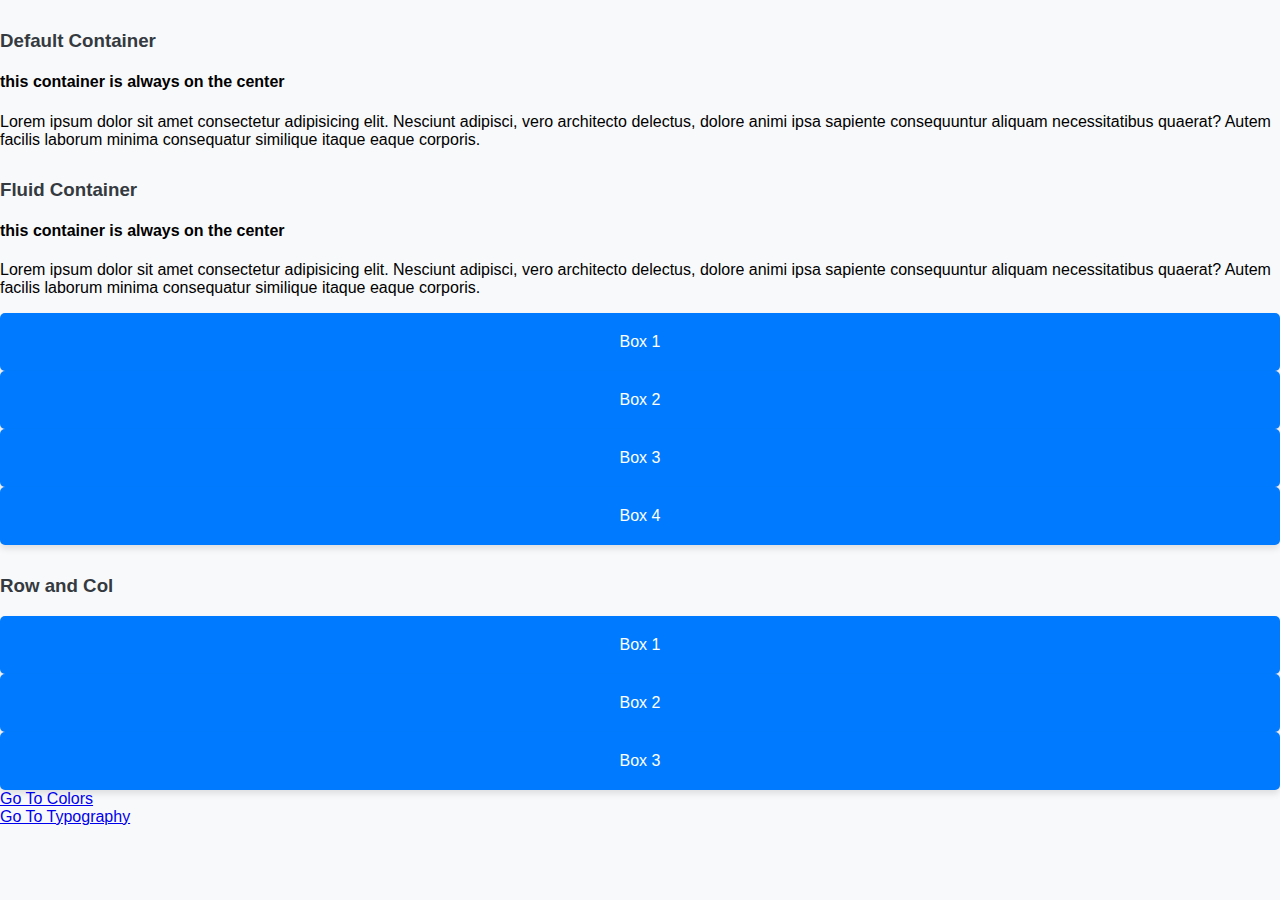
<file: index.html>
<!doctype html>
<html lang="en">
    <head>
        <title>Title</title>
        <!-- Required meta tags -->
        <meta charset="utf-8" />
        <meta
            name="viewport"
            content="width=device-width, initial-scale=1, shrink-to-fit=no"
        />
 
        <!-- Bootstrap CSS v5.2.1 -->
        <link
            href="https://cdn.jsdelivr.net/npm/bootstrap@5.3.2/dist/css/bootstrap.min.css"
            rel="stylesheet"
            integrity="sha384-T3c6CoIi6uLrA9TneNEoa7RxnatzjcDSCmG1MXxSR1GAsXEV/Dwwykc2MPK8M2HN"
            crossorigin="anonymous"
        />
 
        <link rel="stylesheet" href="style.css">
    </head>
 
    <body>
 
        <body>
 
           
            <div class="container m-5 shadow bg-light p-5 rounded-5">
                <h3>Default Container</h3>
                <h4>this container is always on the center</h4>
                <p>Lorem ipsum dolor sit amet consectetur adipisicing elit. Nesciunt adipisci, vero architecto delectus, dolore animi ipsa sapiente consequuntur aliquam necessitatibus quaerat? Autem facilis laborum minima consequatur similique itaque eaque corporis.</p>
            </div>      
           
            <div class="container m-5">
                <h3>Fluid Container</h3>
                <h4>this container is always on the center</h4>
                <p>Lorem ipsum dolor sit amet consectetur adipisicing elit. Nesciunt adipisci, vero architecto delectus, dolore animi ipsa sapiente consequuntur aliquam necessitatibus quaerat? Autem facilis laborum minima consequatur similique itaque eaque corporis.</p>
            </div>
   
     
           
   
       
        <div class="container">
            <div class="row g-0">
 
                <div class="col lg-4 col-md-12">
                    <div class="custom-box"> Box 1 </div>
                </div>
                <div class="col lg-4 col-md-12">
                    <div class="custom-box"> Box 2 </div>
                </div>
                <div class="col lg-4 col-md-12 col-sm-9">
                    <div class="custom-box"> Box 3 </div>
                </div>
                <div class="col lg-4 col-md-12">
                    <div class="custom-box"> Box 4 </div>
                </div>
 
            </div>
        </div>
 
        <!-- shorcut: div.col*4>div.custom-box -->
        <div class="container-fluid">
            <h3>Row and Col</h3>
            <div class="row g-0">
                <div class="col-sm-16">
                    <div class="custom-box"> Box 1</div>
                </div>
                <div class="col-12">
                    <!-- 12 Columns yung default hehe -->
                    <div class="custom-box"> Box 2 </div>
                    </div>
                    <div class="col-sm-12">
                        <div class="custom-box"> Box 3 </div>
                    </div>
            </div>
        </div>
        <div class="container my-4 d-flex justify-content-center">
            <a href="colors.html" class="btn btn-primary">Go To Colors</a>
        </div>
        <div class="container my-4 d-flex justify-content-center">
            <a href="typography.html" class="btn btn-primary">Go To Typography</a>
        </div>
 
 
       
 
 
        <!-- Bootstrap JavaScript Libraries -->
        <script
            src="https://cdn.jsdelivr.net/npm/@popperjs/core@2.11.8/dist/umd/popper.min.js"
            integrity="sha384-I7E8VVD/ismYTF4hNIPjVp/Zjvgyol6VFvRkX/vR+Vc4jQkC+hVqc2pM8ODewa9r"
            crossorigin="anonymous"
        ></script>
 
        <script
            src="https://cdn.jsdelivr.net/npm/bootstrap@5.3.2/dist/js/bootstrap.min.js"
            integrity="sha384-BBtl+eGJRgqQAUMxJ7pMwbEyER4l1g+O15P+16Ep7Q9Q+zqX6gSbd85u4mG4QzX+"
            crossorigin="anonymous"
        ></script>
    </body>
</html>
</file>
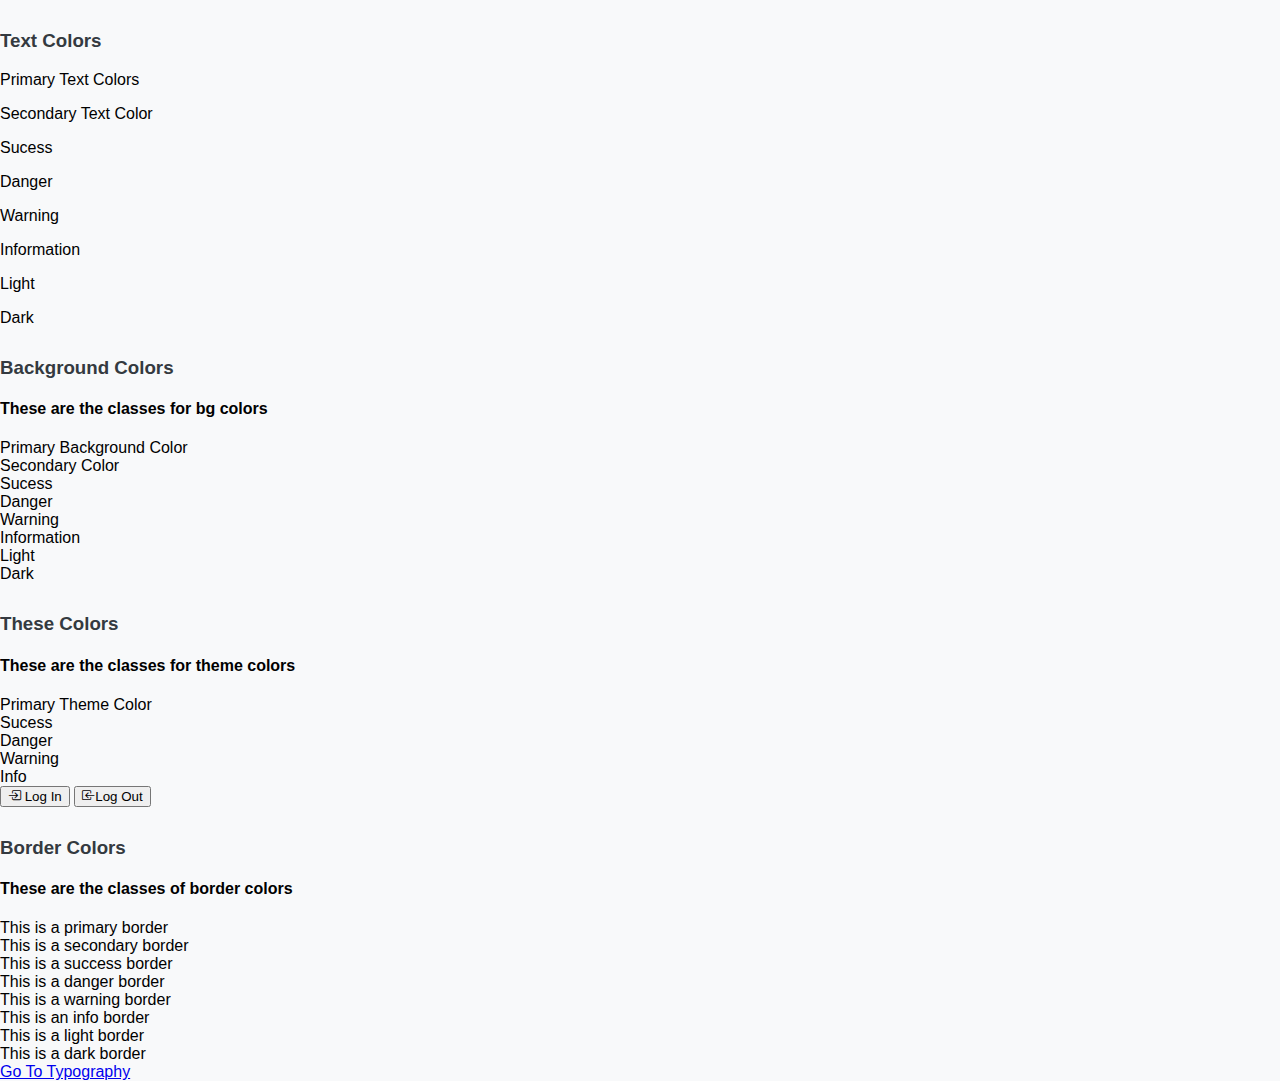
<file: colors.html>
<!doctype html>
<html lang="en">
    <head>
        <link rel="stylesheet" href="style.css">
        <link rel="stylesheet" href="https://cdn.jsdelivr.net/npm/bootstrap-icons@1.11.3/font/bootstrap-icons.min.css">
        <title>Title</title>
        <!-- Required meta tags -->
        <meta charset="utf-8" />
        <meta
            name="viewport"
            content="width=device-width, initial-scale=1, shrink-to-fit=no"
        />
 
        <!-- Bootstrap CSS v5.2.1 -->
        <link
            href="https://cdn.jsdelivr.net/npm/bootstrap@5.3.2/dist/css/bootstrap.min.css"
            rel="stylesheet"
            integrity="sha384-T3c6CoIi6uLrA9TneNEoa7RxnatzjcDSCmG1MXxSR1GAsXEV/Dwwykc2MPK8M2HN"
            crossorigin="anonymous"
        />
    </head>
 
    <body>
        <div class="container my-4 p-3 shadow bg-light rounded-3">
            <h3>Text Colors</h3>
            <p class="text-primary">Primary Text Colors</p>
            <p class="text-secondary">Secondary Text Color</p>
            <p class="text-sucess">Sucess</p>
            <p class="text-danger">Danger</p>
            <p class="text-warning">Warning</p>
            <p class="text-info">Information</p>
            <p class="text-light">Light</p>
            <p class="text-dark">Dark</p>
        </div>

        <div class="container my-4 p-3 shadow bg-light rounded-3">
            <h3>Background Colors</h3>
            <h4>These are the classes for bg colors</h4>
            <div class="bg-primary">Primary Background Color</div>
           <div class="bg-secondary">Secondary Color</div>
           <div class="bg-sucess">Sucess</div>
           <div class="bg-danger">Danger</div>
           <div class="bg-warning">Warning</div>
           <div class="bg-info">Information</div>
           <div class="bg-light">Light</div>
           <div class="bg-dark text-white">Dark</div>
        </div>

        <div class="container">
            <h3>These Colors</h3>
            <h4>These are the classes for theme colors</h4>
            <div class="bg-primary text-white">Primary Theme Color</div>
            <div class="bg-sucess text-black">Sucess</div>
            <div class="bg-danger text-white">Danger</div>
            <div class="bg-warning text-white">Warning</div>
            <div class="bg-info text-white">Info</div>
            <button class="btn btn-primary my-3"><i class="bi bi-box-arrow-in-right"></i> Log In</button>
            <button class="btn btn-danger my-3"><i class="bi bi-box-arrow-in-left"></i>Log Out</button>
        </div>
       
        <div class="container my-4 p-3 shadow bg-light rounded-3">
            <h3>Border Colors</h3>
            <h4>These are the classes of border colors</h4>
              <div class="border border-primary p-3 rounded">This is a primary border</div>
              <div class="border border-secondary p-3 rounded">This is a secondary border</div>
                 <div class="border border-success p-3 rounded">This is a success border</div>
                 <div class="border border-danger p-3 rounded">This is a danger border</div>
                 <div class="border border-warning p-3 rounded">This is a warning border</div>
                 <div class="border border-info p-3 rounded">This is an info border</div>
                 <div class="border border-light p-3 rounded">This is a light border</div>
                 <div class="border border-dark p-3 rounded">This is a dark border</div>
         
         
        </div>

        <div class="container my-4 d-flex justify-content-center">
            <a href="colors.html" class="btn btn-primary">Go To Typography</a>
        </div>
 
       
        <script
            src="https://cdn.jsdelivr.net/npm/@popperjs/core@2.11.8/dist/umd/popper.min.js"
            integrity="sha384-I7E8VVD/ismYTF4hNIPjVp/Zjvgyol6VFvRkX/vR+Vc4jQkC+hVqc2pM8ODewa9r"
            crossorigin="anonymous"
        ></script>
 
        <script
            src="https://cdn.jsdelivr.net/npm/bootstrap@5.3.2/dist/js/bootstrap.min.js"
            integrity="sha384-BBtl+eGJRgqQAUMxJ7pMwbEyER4l1g+O15P+16Ep7Q9Q+zqX6gSbd85u4mG4QzX+"
            crossorigin="anonymous"
        ></script>
    </body>
</html>
</file>
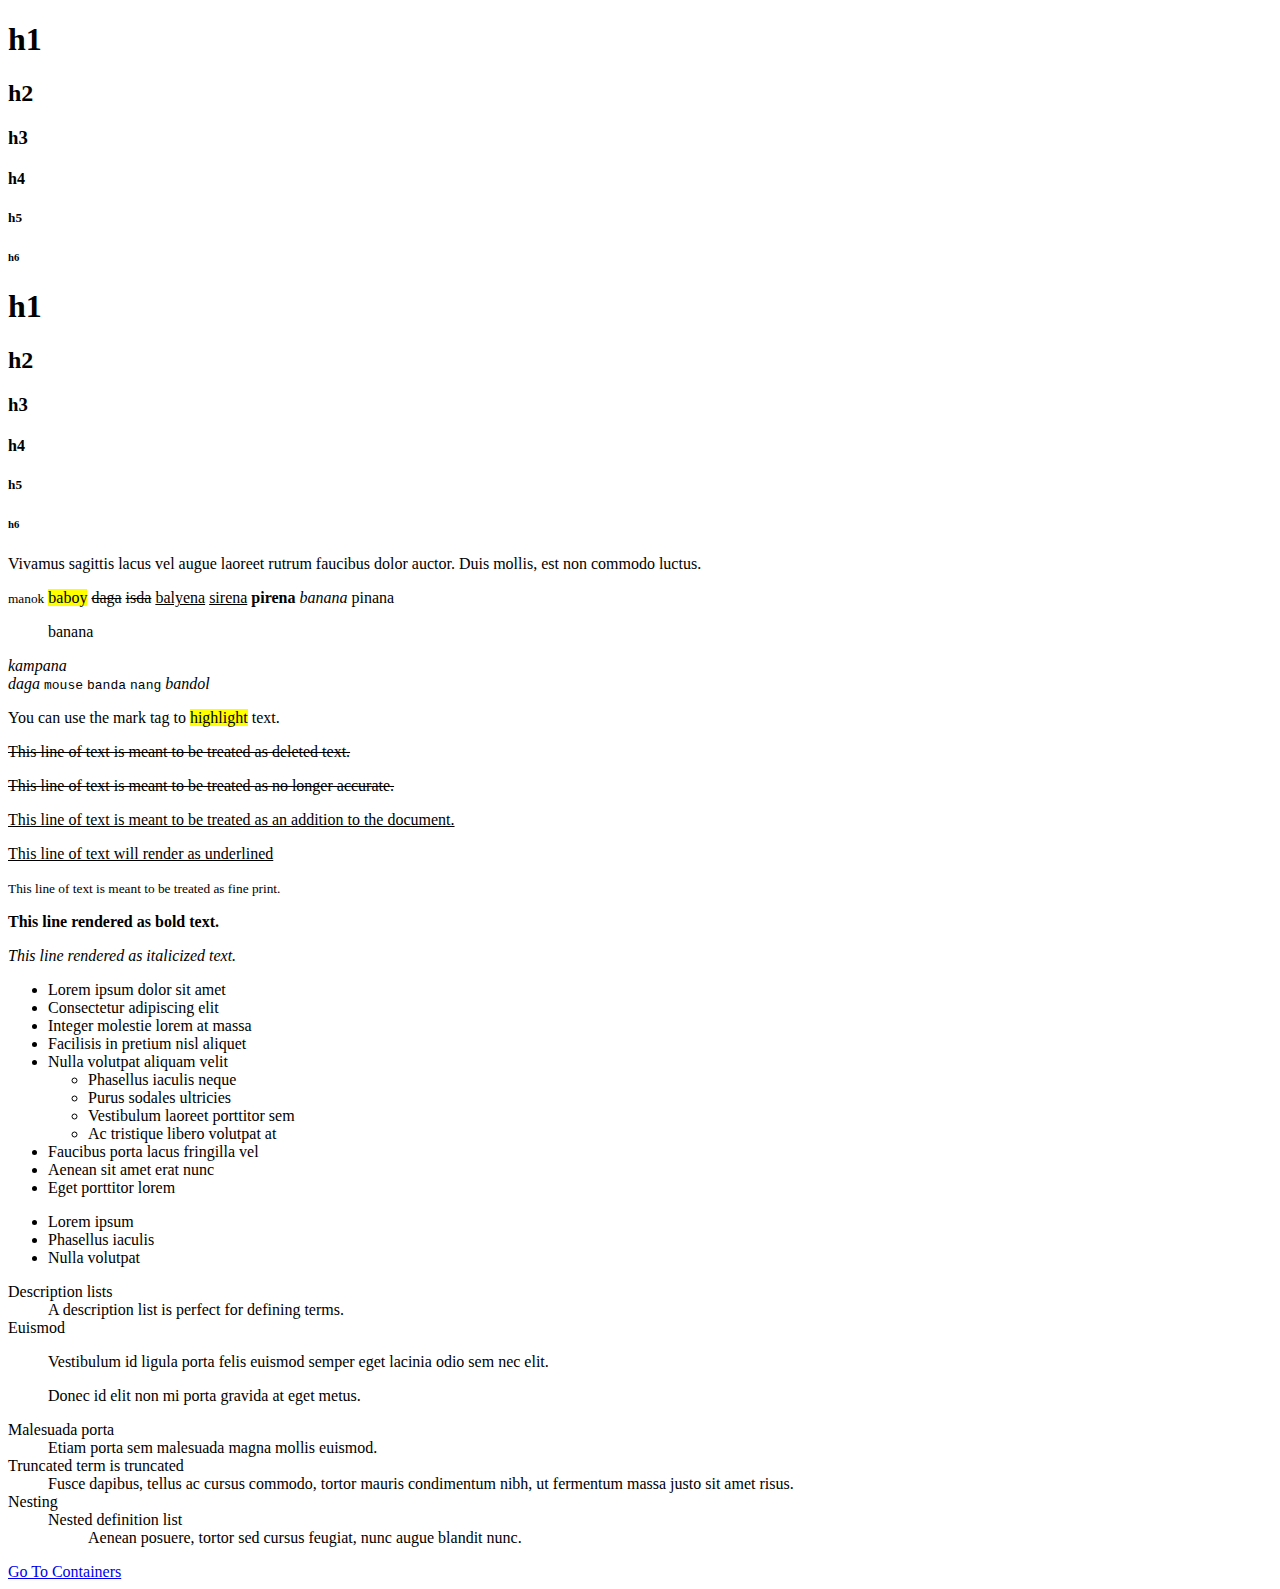
<file: typography.html>
<!doctype html>
<html lang="en">
    <head>
        <title>Title</title>
        <!-- Required meta tags -->
        <meta charset="utf-8" />
        <meta
            name="viewport"
            content="width=device-width, initial-scale=1, shrink-to-fit=no"
        />
 
        <!-- Bootstrap CSS v5.2.1 -->
        <link
            href="https://cdn.jsdelivr.net/npm/bootstrap@5.3.2/dist/css/bootstrap.min.css"
            rel="stylesheet"
            integrity="sha384-T3c6CoIi6uLrA9TneNEoa7RxnatzjcDSCmG1MXxSR1GAsXEV/Dwwykc2MPK8M2HN"
            crossorigin="anonymous"
        />
    </head>
 
    <body>
 
        <div class="conitainer my-4 p-3 shadow bg-light rounded-3">
            <h1>h1</h1>
            <h2>h2</h2>
            <h3>h3</h3>
            <h4>h4</h4>
            <h5>h5</h5>
            <h6>h6</h6>
        </div>
 
    <div class="conitainer my-4 p-3 shadow bg-light rounded-3">
        <h1 class="display-1">h1</h1>
        <h2 class="display-2">h2</h2>
        <h3 class="display-3">h3</h3>
        <h4 class="display-4">h4</h4>
        <h5 class="display-5">h5</h5>
        <h6 class="display-6">h6</h6>
    </div>
 
    <div class="conitainer my-4 p-3 shadow bg-light rounded-3">
        <p class="lead">
  Vivamus sagittis lacus vel augue laoreet rutrum faucibus dolor auctor. Duis mollis, est non commodo luctus.
        </p>
    </div>
   
    <!-- Bootstrap JavaScript Libraries -->
    <div class="conitainer my-4 p-3 shadow bg-light rounded-3">
        <small>manok</small>
        <mark>baboy</mark>
        <del>daga</del>
        <s>isda</s>
        <ins>balyena</ins>
        <u>sirena</u>
        <strong>pirena</strong>
        <em>banana</em>
        <abbr>pinana</abbr>
        <blockquote>banana</blockquote>
        <address>kampana</address>
        <cite>daga</cite>
        <code>mouse</code>
        <kbd>banda</kbd>
        <samp>nang</samp>
        <var>bandol</var>
    </div>
 
    <div class="conitainer my-4 p-3 shadow bg-light rounded-3">
        <p>You can use the mark tag to <mark>highlight</mark> text.</p>
        <p><del>This line of text is meant to be treated as deleted text.</del></p>
        <p><s>This line of text is meant to be treated as no longer accurate.</s></p>
        <p><ins>This line of text is meant to be treated as an addition to the document.</ins></p>
        <p><u>This line of text will render as underlined</u></p>
        <p><small>This line of text is meant to be treated as fine print.</small></p>
        <p><strong>This line rendered as bold text.</strong></p>
        <p><em>This line rendered as italicized text.</em></p>
    </div>
 
    <div class="conitainer my-4 p-3 shadow bg-light rounded-3">
        <ul class="list-unstyled">
            <li>Lorem ipsum dolor sit amet</li>
            <li>Consectetur adipiscing elit</li>
            <li>Integer molestie lorem at massa</li>
            <li>Facilisis in pretium nisl aliquet</li>
            <li>Nulla volutpat aliquam velit
              <ul>
                <li>Phasellus iaculis neque</li>
                <li>Purus sodales ultricies</li>
                <li>Vestibulum laoreet porttitor sem</li>
                <li>Ac tristique libero volutpat at</li>
              </ul>
            </li>
            <li>Faucibus porta lacus fringilla vel</li>
            <li>Aenean sit amet erat nunc</li>
            <li>Eget porttitor lorem</li>
          </ul>
    </div>
 
    <div class="conitainer my-4 p-3 shadow bg-light rounded-3">
        <ul class="list-inline">
            <li class="list-inline-item">Lorem ipsum</li>
            <li class="list-inline-item">Phasellus iaculis</li>
            <li class="list-inline-item">Nulla volutpat</li>
        </ul>
    </div>
 
    <div class="conitainer my-4 p-3 shadow bg-light rounded-3">
        <dl class="row">
  <dt class="col-sm-3">Description lists</dt>
  <dd class="col-sm-9">A description list is perfect for defining terms.</dd>
 
  <dt class="col-sm-3">Euismod</dt>
  <dd class="col-sm-9">
    <p>Vestibulum id ligula porta felis euismod semper eget lacinia odio sem nec elit.</p>
    <p>Donec id elit non mi porta gravida at eget metus.</p>
  </dd>
 
  <dt class="col-sm-3">Malesuada porta</dt>
  <dd class="col-sm-9">Etiam porta sem malesuada magna mollis euismod.</dd>
 
  <dt class="col-sm-3 text-truncate">Truncated term is truncated</dt>
  <dd class="col-sm-9">Fusce dapibus, tellus ac cursus commodo, tortor mauris condimentum nibh, ut fermentum massa justo sit amet risus.</dd>
 
  <dt class="col-sm-3">Nesting</dt>
  <dd class="col-sm-9">
    <dl class="row">
      <dt class="col-sm-4">Nested definition list</dt>
      <dd class="col-sm-8">Aenean posuere, tortor sed cursus feugiat, nunc augue blandit nunc.</dd>
    </dl>
  </dd>
</dl>
    </div>

    <div class="container my-4 d-flex justify-content-center">
        <a href="colors.html" class="btn btn-primary">Go To Containers</a>
    </div>

 
        <script
            src="https://cdn.jsdelivr.net/npm/@popperjs/core@2.11.8/dist/umd/popper.min.js"
            integrity="sha384-I7E8VVD/ismYTF4hNIPjVp/Zjvgyol6VFvRkX/vR+Vc4jQkC+hVqc2pM8ODewa9r"
            crossorigin="anonymous"
        ></script>
 
        <script
            src="https://cdn.jsdelivr.net/npm/bootstrap@5.3.2/dist/js/bootstrap.min.js"
            integrity="sha384-BBtl+eGJRgqQAUMxJ7pMwbEyER4l1g+O15P+16Ep7Q9Q+zqX6gSbd85u4mG4QzX+"
            crossorigin="anonymous"
        ></script>
    </body>
</html>
</file>
<file: style.css>
/* General styles */
body {
    font-family: Arial, sans-serif;
    background-color: #f8f9fa;
    margin: 0;
    padding: 0;
}
 
/* Custom box styles */
.custom-box {
    background-color: #007bff; /* Bootstrap primary color */
    color: white;
    text-align: center;
    padding: 20px;
 
    border-radius: 5px;
    box-shadow: 0 4px 6px rgba(0, 0, 0, 0.1);
}
 
/* Headings */
h3 {
    margin-top: 30px;
    color: #343a40; /* Bootstrap dark color */
}
</file>
